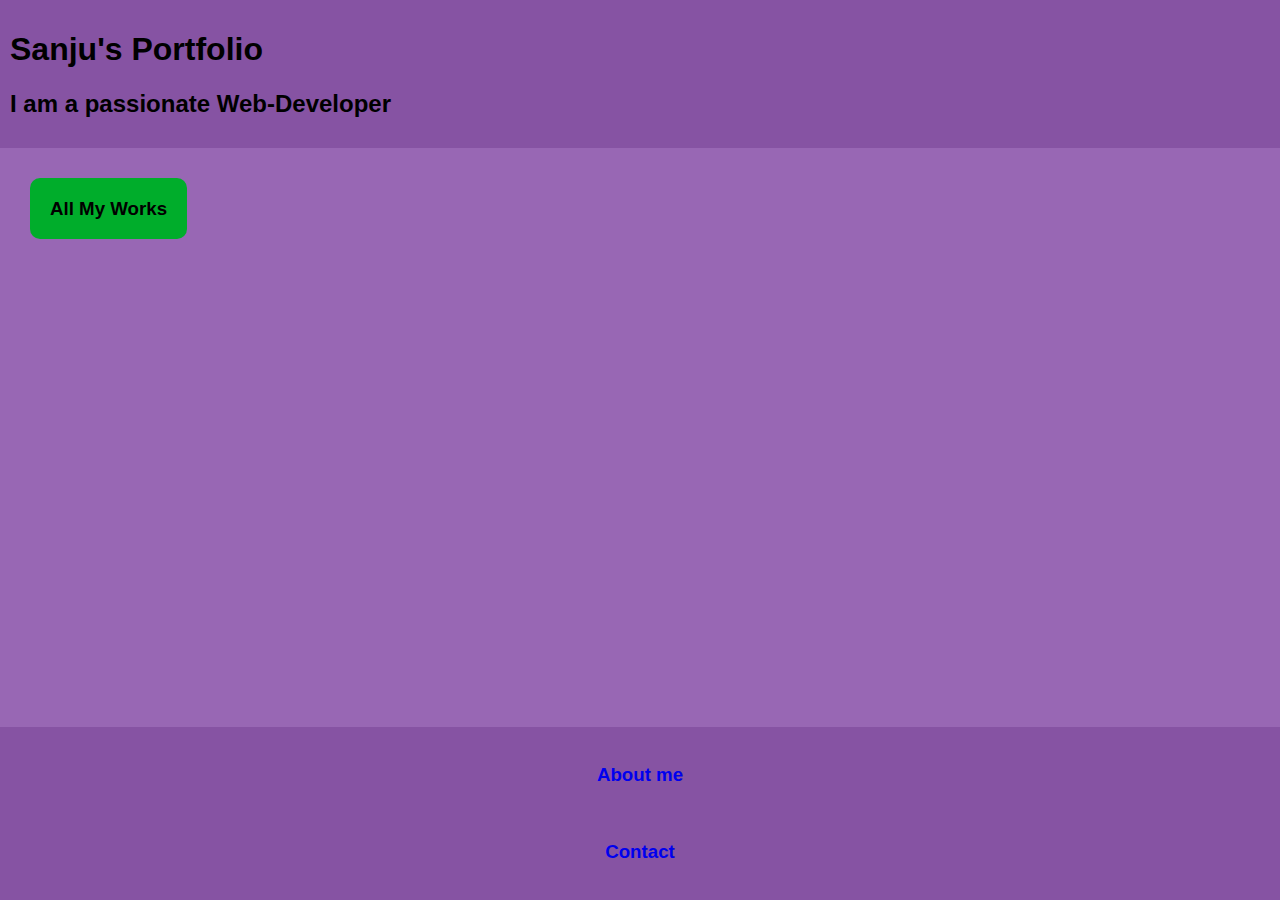
<file: index.html>
<!DOCTYPE html>
<html lang="en">
<head>
    <meta charset="UTF-8">
    <meta name="viewport" content="width=device-width, initial-scale=1.0">
    <title>Portfolio</title>
    <link rel="stylesheet" href="./styless/style.css">
</head>
<body>
    <header>
        <div id="header">
            <h1 class="red_heading">Sanju's Portfolio</h1>
            <h2 class="red_heading">I am a passionate Web-Developer</h2>
        </div>
    </header>

    <div id="data">
        <a href="./my_works.html">    
            <h3>All My Works</h3>
        </a>
    </div>

    <footer>
        <div id="footer">
            <span>
                <a draggable="true" class="red_heading" href="./about.html"><h3>About me</h3></a>
                <a draggable="true" class="red_heading" href="./pub/contact.html"><h3>Contact</h3></a>
            </span>
        </div>
    </footer>

</body>
</html>
</file>
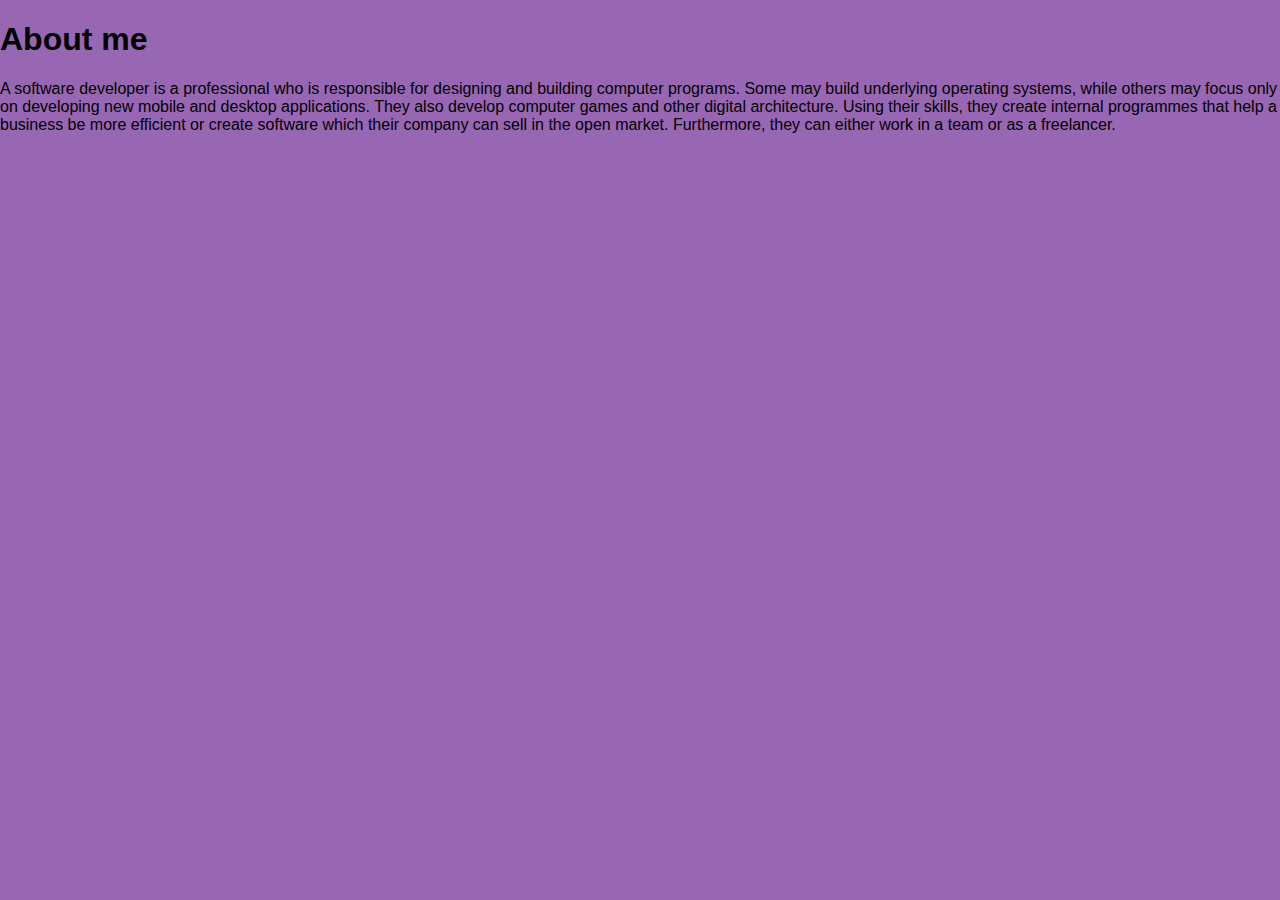
<file: about.html>
<!DOCTYPE html>
<html lang="en">
<head>
    <meta charset="UTF-8">
    <meta name="viewport" content="width=device-width, initial-scale=1.0">
    <title>Document</title>
    <link rel="stylesheet" href="./styless/style.css">
</head>
<body>
    <h1>About me</h1>
    <p>A software developer is a professional who is responsible for designing and building computer programs. Some may build underlying operating systems, while others may focus only on developing new mobile and desktop applications. They also develop computer games and other digital architecture. Using their skills, they create internal programmes that help a business be more efficient or create software which their company can sell in the open market. Furthermore, they can either work in a team or as a freelancer.</p>
</body>
</html>
</file>
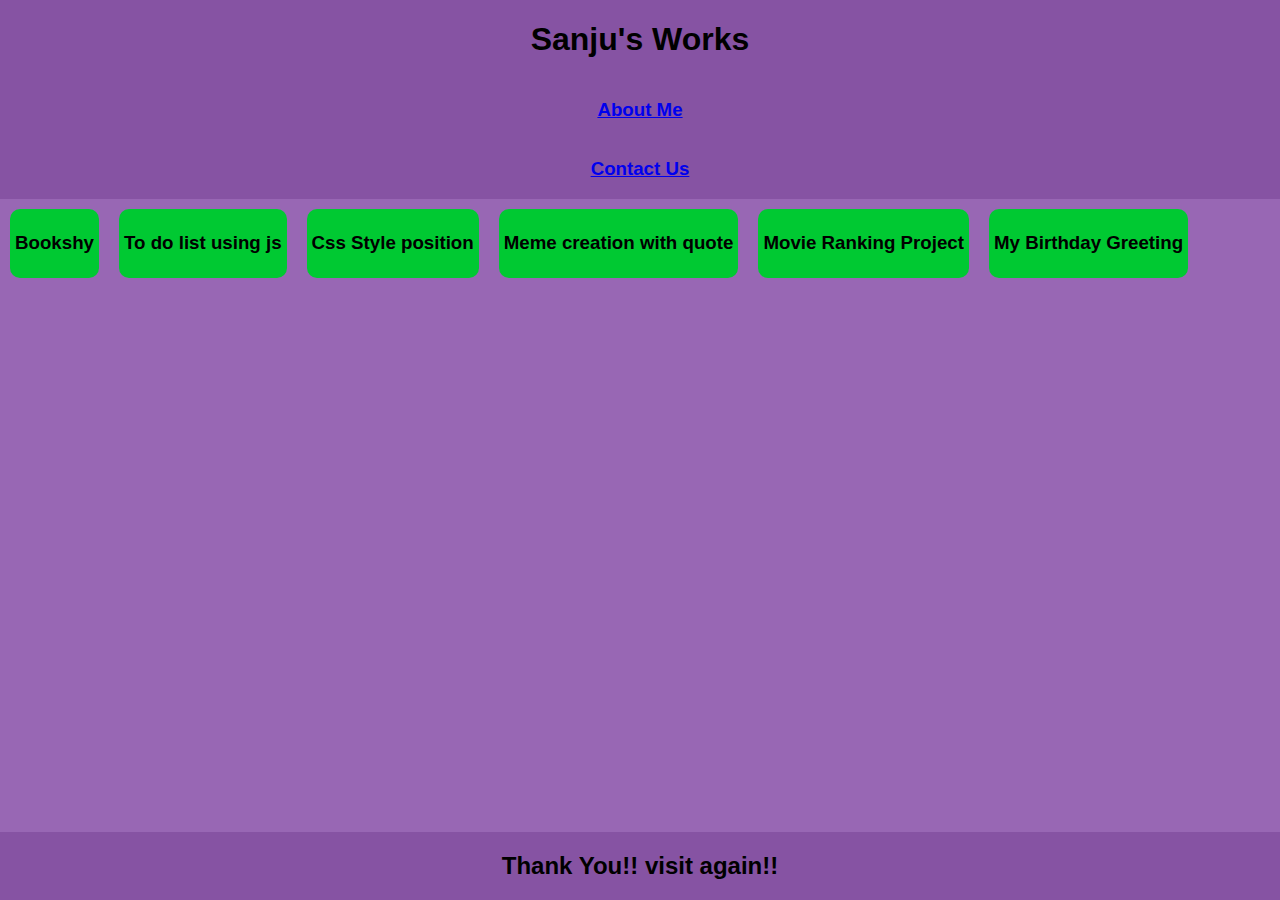
<file: my_works.html>
<!DOCTYPE html>
<html lang="en">
<head>
    <meta charset="UTF-8">
    <meta name="viewport" content="width=device-width, initial-scale=1.0">
    <title>Portfolio</title>
    <style>
        body {
            color: black;
            font-family: sans-serif;
            background-color: rgb(152, 103, 180);
            margin: 0px;
        }

        #header {
            background-color: rgb(134, 83, 163);
            width: 100%;
            height: auto;
            display: flex;
            flex-direction: column;
            align-items: center;
        }

        #data {
            display: flex;
            flex-wrap: wrap;
        }

        #data > a {
            width: fit-content;
            margin: 10px;
            padding: 5px;
            background-color: rgb(0, 201, 50);
            color: black;
            text-decoration: none;
            border-radius: 10px;
        }

        #footer {
            background-color: rgb(134, 83, 163);
            bottom: 0px;
            position: fixed;
            width: 100%;
            text-align: center;
        }

        #footer > span > a {
            text-decoration: none;
            text-align: center;
            padding: 10px;
        }

        h1 {
            font-weight: 900;
        }

        @media (hover:hover) {
            #data > a:hover {
                background-color: rgb(0, 112, 28);
                color: white;
            }

            a:hover {
                color: brown;
            }
        }
    </style>
</head>
<body>
    <header>
        <div id="header">
            <h1 class="red_heading">Sanju's Works</h1>
            <a draggable="true" class="red_heading" href="./about.html"><h3>About Me</h3></a>
            <a draggable="true" class="red_heading" href="./pub/contact.html"><h3>Contact Us</h3></a>
        </div>
        
    </header>

    <div id="data">
        <a href="./pub/Bookshy.html" alt="Bookshy add books" >
            <h3>Bookshy</h3>
        </a>
        <a href="./pub/ToDoListJs.html" alt="To Do List using Js" >
            <h3>To do list using js</h3>
        </a>
        <a href="./pub/css_style_positioning.html" alt=" all css style positioning" >
            <h3>Css Style position</h3>
        </a>
        <a class="meme_with_quote" href="./pub/motivation.html" alt="daenerys_with_dragon_egg_in_her_hand" >
            <h3>Meme creation with quote</h3>
        </a>
        <a class="movie_rank" href="./pub/best_websites.html">    
            <h3>Movie Ranking Project</h3>
        </a>
        <a class="red_heading" href="./pub/birthday_greet.htm" alt="birthday_greet" >
            <h3>My Birthday Greeting</h3>
        </a>
    </div>

    <footer>
        <div id="footer">
            <span>
                <h2>Thank You!! visit again!!</h2>
            </span>
        </div>
    </footer>

</body>
</html>
</file>
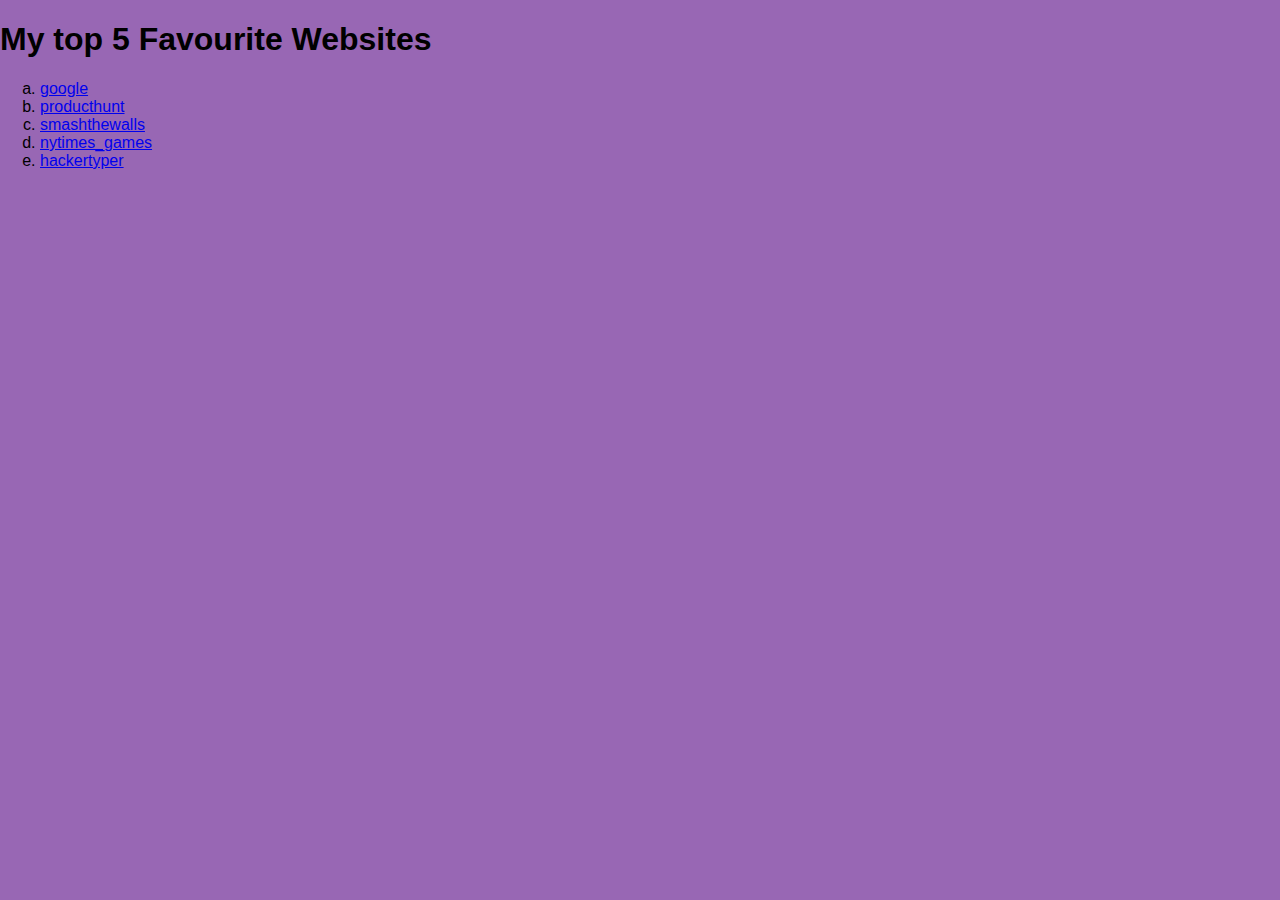
<file: pub/best_websites.html>
<!DOCTYPE html>
<html lang="en">
<head>
    <meta charset="UTF-8">
    <meta name="viewport" content="width=device-width, initial-scale=1.0">
    <title>best_websites</title>
    <link rel="stylesheet" href="../styless/style.css">
</head>
<body>
    <h1>My top 5 Favourite Websites</h1>
    <!-- Write your code below -->
    
    
    <ol start="1" type="a">
        <li><a href="https://www.google.com">google</a></li>
        <li><a href="https://www.producthunt.com/">producthunt</a></li>
        <li><a href="https://smashthewalls.com/">smashthewalls</a></li>
        <li><a href="https://www.nytimes.com/games/wordle">nytimes_games</a></li>
        <li><a href="https://hackertyper.com/">hackertyper</a></li>
    </ol>
</body>
</html>
</file>
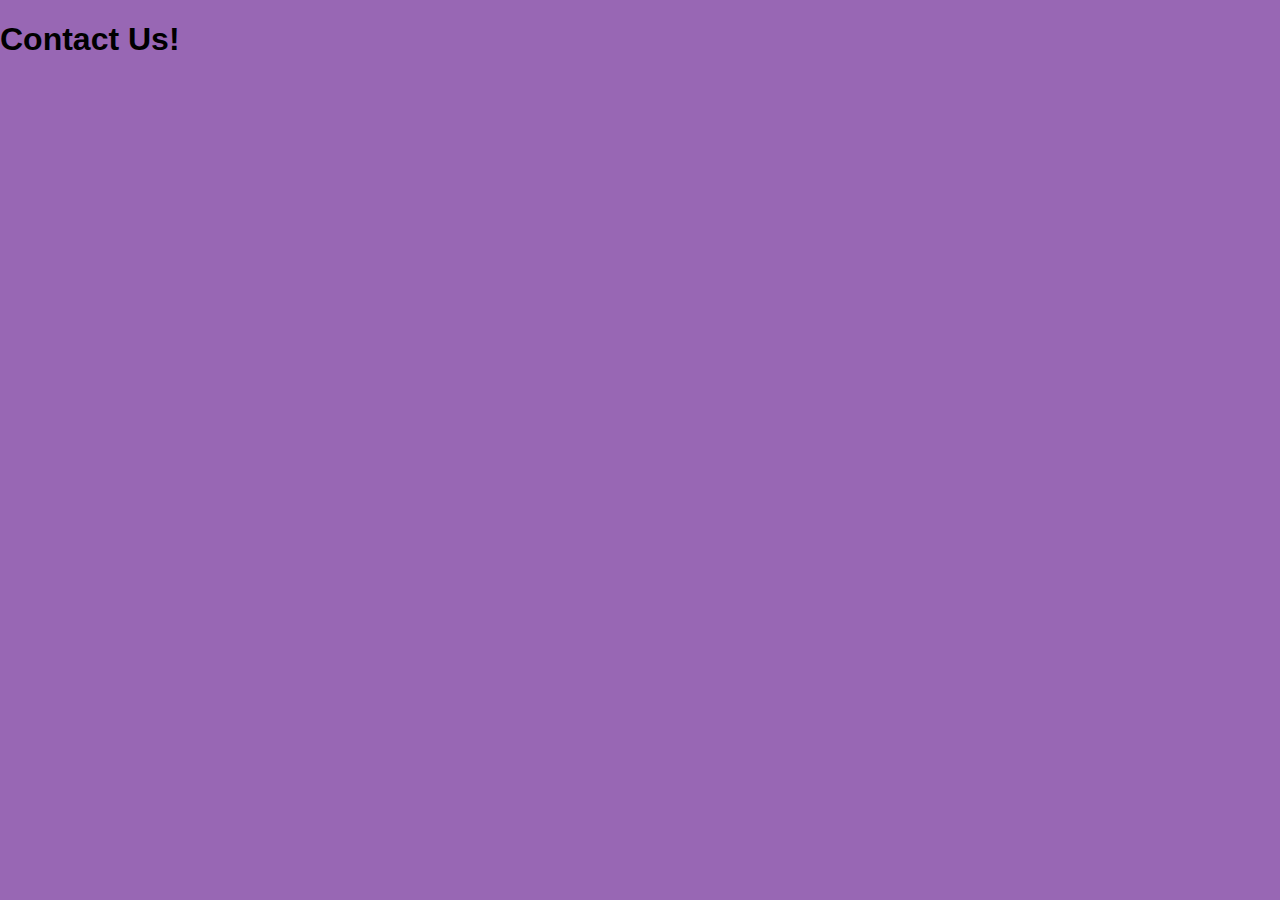
<file: pub/contact.html>
<!DOCTYPE html>
<html lang="en">
<head>
    <meta charset="UTF-8">
    <meta name="viewport" content="width=device-width, initial-scale=1.0">
    <title>Contact</title>
    <link rel="stylesheet" href="../styless/style.css">
</head>
<body>
    <h1>Contact Us!</h1>
    
</body>
</html>
</file>
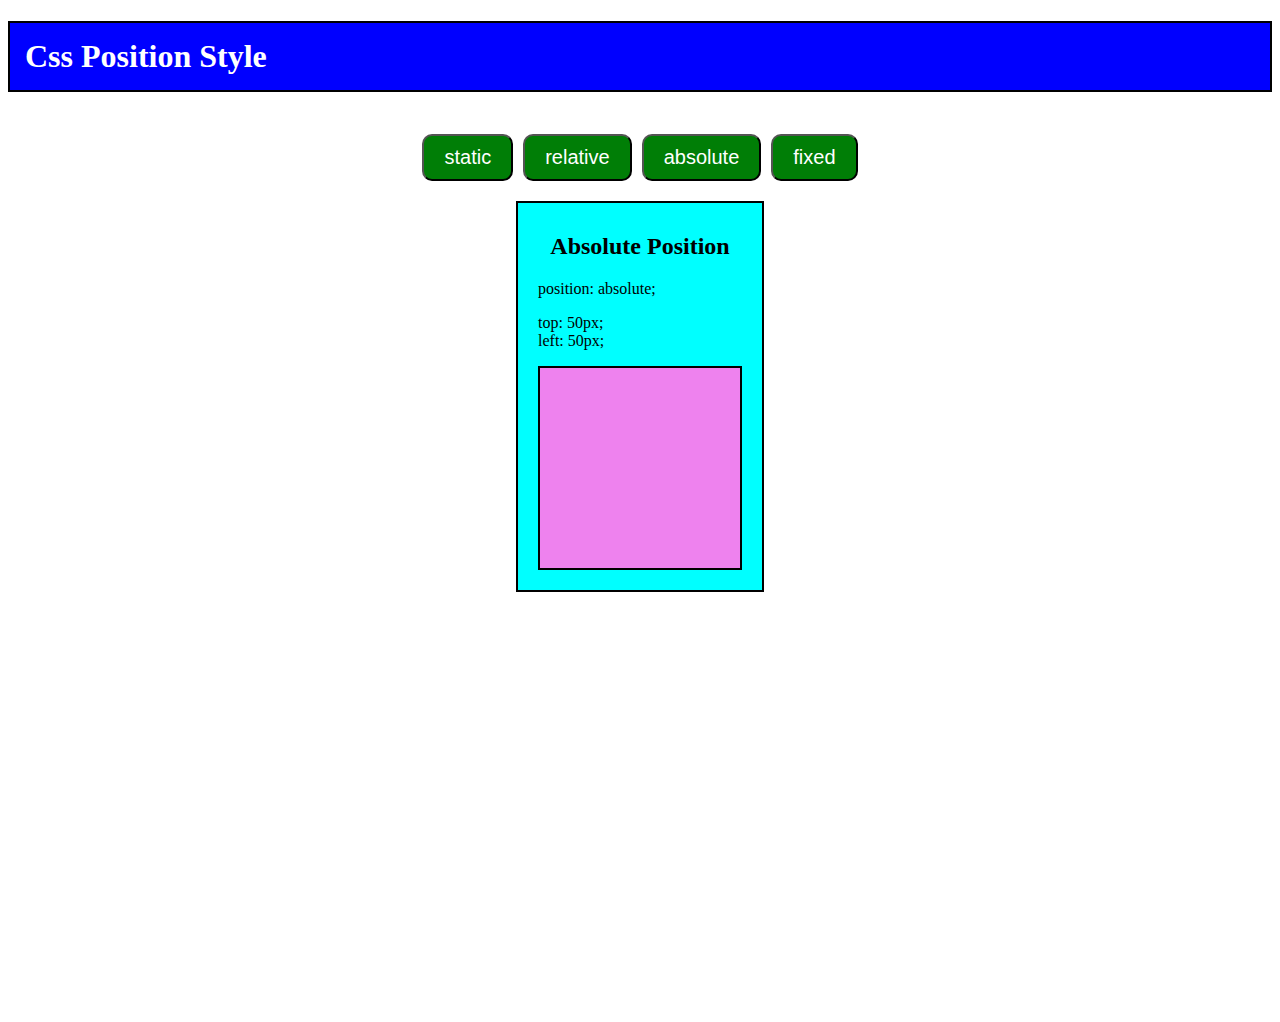
<file: pub/css_style_positioning.html>
<!DOCTYPE html>
<html lang="en">
<head>
    <meta charset="UTF-8">
    <meta name="viewport" content="width=device-width, initial-scale=1.0">
    <title>Document</title>

    <style>
        .main{
            height: 100vh;
        }

        h1{
            padding: 15px;
            background-color: blue;
            color: white;
            border: 2px solid black;
        }

        .button_group{
            display: flex;
            flex-wrap: wrap;
            gap: 10px;
            padding: 20px;
            justify-content: center;
        }

        .button_group button{
            padding: 10px 20px;
            background-color: rgb(0, 126, 6);
            border-radius: 10px;
            color: white;
            font-size: 20px;
        }

        .button_group button:hover{
            background-color: chartreuse;
            color: black;
        }

        .first_contents{
            background-color: aqua;
            border: 2px solid black;
            padding: 10px;
            text-align: center;
        }

        .contents  {
            display: flex;
            flex-direction: column;
            align-items: center;
            justify-content: center;
        }

        .box{
            top: 50px;
            left: 50px;
            border: 2px solid black;
            height: 200px;
            width: 200px;
            background-color: violet;
            margin: 10px;
        }

        .first_contents > p{
            text-align: start;
            padding-left: 10px;
        }

    </style>
</head>
<body>
    <h1>Css Position Style</h1>
    <div class="main">
        <div class="button_group">
            <button id="static" onclick="changePosition(event)">static</button>
            <button id="relative" onclick="changePosition(event)">relative</button>
            <button id="absolute" onclick="changePosition(event)">absolute</button>
            <button id="fixed" onclick="changePosition(event)">fixed</button>
        </div>
        <div class="contents">
            <div class="first_contents">
                <h2>Absolute Position</h2>
                <p>position: absolute;</p>
                <p>top: 50px;<br>left: 50px;</p>
                <div class="box"></div>
            </div>
        </div>
    </div>

    <script>
        const staticBtn = document.querySelector('.static');
        const relativeBtn = document.querySelector('.relative');
        const absoluteBtn = document.querySelector('.absolute');
        const fixedBtn = document.querySelector('.fixed');

        const h2 = document.querySelector('.contents > .first_contents > h2');

        const box = document.querySelector('.box');

        function changePosition(event){
            if (event.target.id === "static"){
                h2.innerText = "Static Positioning"
                box.style.position = 'static';
            }else if(event.target.id === "relative"){
                h2.innerText = "Relative Positioning"
                box.style.position = 'relative';
            }else if(event.target.id === "absolute"){
                h2.innerText = "Absolute Positioning"
                box.style.position = 'absolute';
            }else if(event.target.id === "fixed"){
                h2.innerText = "Fixed Positioning"
                box.style.position = 'fixed';
            }
        };

    </script>
</body>
</html>
</file>
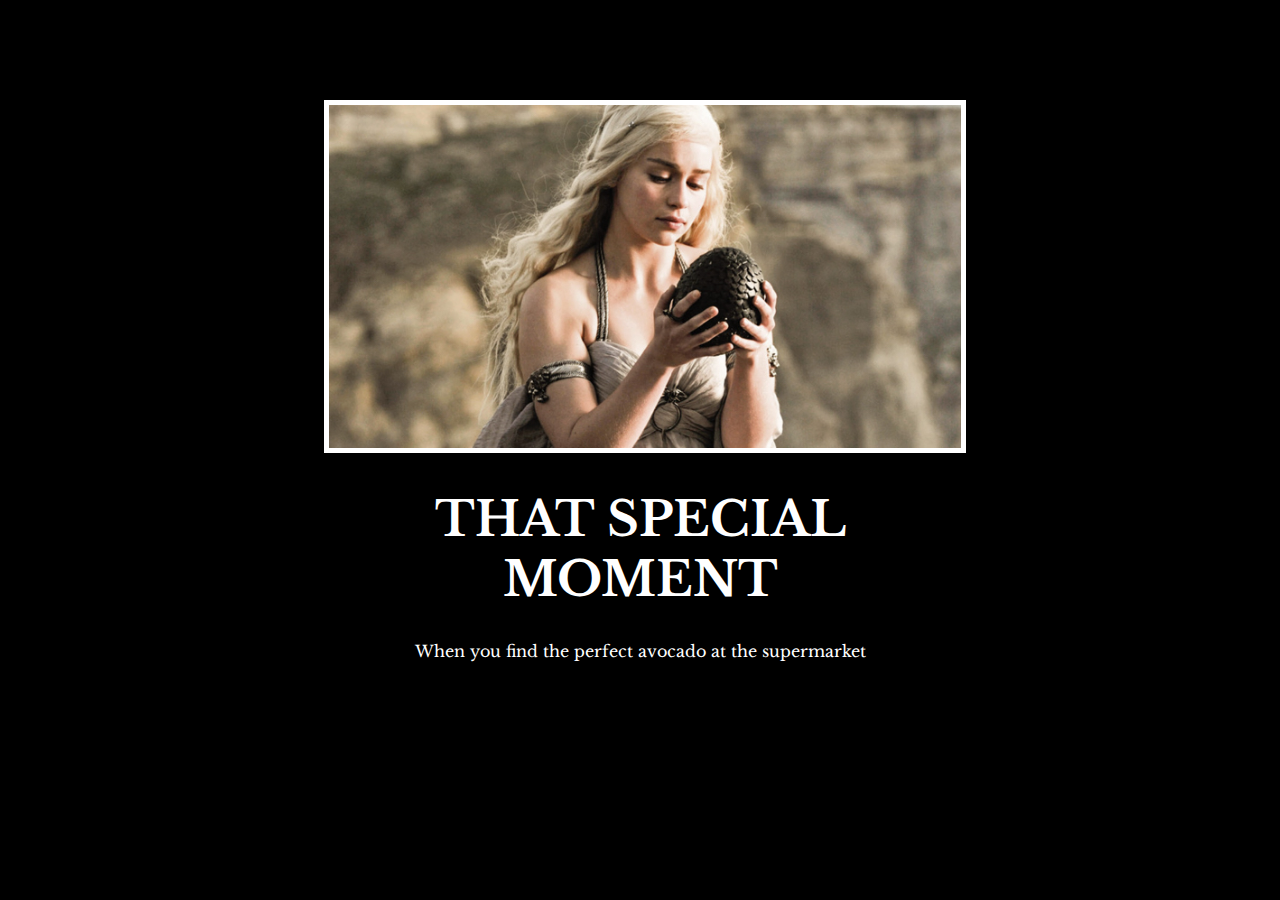
<file: pub/motivation.html>
<!-- 
  TODO: Create a motivational post website.
Style it how ever you like. 
Look at the goal image for inspiration.
But it must have the following features:
1. The main h1 text should be using the Regular Libre Baskerville Font from Google Fonts:
  https://fonts.google.com/specimen/Libre+Baskerville
2. The text should be white and background black.
3. Add your own image into the images folder inside assets. It should have a 5px white border.
4. The text should be center aligned.
5. Create a div to contain the h1, p and img elements. Adjust the margins so that the image and text are centered on the page. 
  Hint: You horizontally center a div by giving it a width of 50% and a margin-left of 25%.
  Hint: Set the image to have a width of 100% so it fills the div. 
6. Read about the text-transform property on MDN docs to make the h1 uppercase with CSS.
  https://developer.mozilla.org/en-US/docs/Web/CSS/text-transform 
-->

<!DOCTYPE html>
<html lang="en">
<head>
  <meta charset="UTF-8">
  <meta name="viewport" content="width=device-width, initial-scale=1.0">
  <title>Document</title>
  <link rel="stylesheet" href="../styless/meme.css">
  <link rel="preconnect" href="https://fonts.googleapis.com">
  <link rel="preconnect" href="https://fonts.gstatic.com" crossorigin>
  <link href="https://fonts.googleapis.com/css2?family=Libre+Baskerville&display=swap" rel="stylesheet">
</head>
<body>
  <div class="div">
    <img class="image" src="../imagess/daenerys.jpeg" alt="daenerys_image">
    <h1>That Special Moment</h1>
    <p>When you find the perfect avocado at the supermarket</p>
  </div>

</body>
</html>
</file>
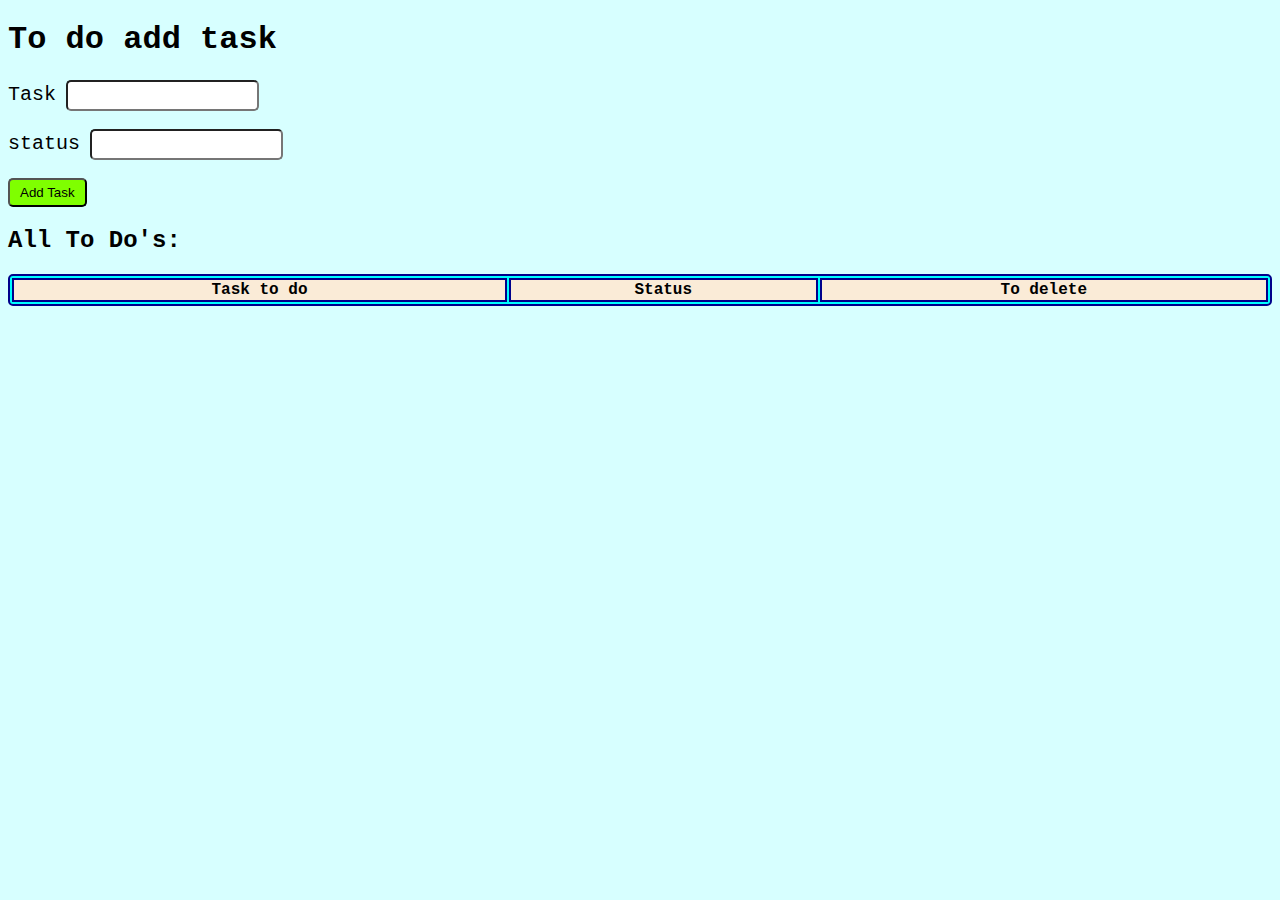
<file: pub/ToDoListJs.html>
<!DOCTYPE html>
<html lang="en">
<head>
    <meta charset="UTF-8">
    <meta name="viewport" content="width=device-width, initial-scale=1.0">
    <title>Document</title>
    <style>
        body{
            background-color: rgb(215, 255, 255);
            font-family: 'Courier New', Courier, monospace;
        }

        input{
            border-radius: 5px;
            padding: 6px;
        }

        label{
            font-size: 20px;
        }

        table{
            width: 100%;
            border: 2px solid darkblue;
            border-radius: 5px;
            background-color: aqua;
        }

        tr{
            text-align: center;
            background-color: white;
        }

        th{
            border: 2px solid darkblue;
            background-color: antiquewhite;
        }


        td{
            border: 1px solid darkblue;
            background-color: antiquewhite;
        }

        button{
            background-color: chartreuse;
            border-radius: 5px;
            padding: 5px 10px;
        }

        button:hover{
            background-color: rgb(33, 66, 0);
            color: white;
        }

        button:disabled{
            cursor: not-allowed;
            color: rgb(215, 255, 255);
            background-color: rgb(215, 255, 255);
        }
    </style>
</head>
<body>
    <h1>To do add task</h1>

    <label for="task_name">Task</label>
    <input type="text" name="task_name"><br><br>

    <label for="task_status"> status</label>
    <input type="text" name="task_status"><br><br>

    <button id="button" onclick="addTask()">Add Task</button>

    <p id="message"></p>

    <h2>All To Do's:  </h2>

    <table id="table">
        <tr>
            <th>Task to do</th>
            <th>Status</th>
            <th>To delete</th>
        </tr>
    </table>

    <script>
        function deleteParentElement(event){
            event.target.parentNode.parentNode.remove();
        };

        const task_name = document.getElementsByName('task_name');
        const task_status = document.getElementsByName('task_status');

        const table = document.getElementById('table');

        const btn_timeout_message = document.getElementById('message');
        btn_timeout_message.style.display = 'none';
        btn_timeout_message.style.color = 'red';

        const button = document.getElementById('button');

        button.disabled = false;
        
        function addTask(){
            const tr_tag = document.createElement('tr')
            const td_tag_task = document.createElement('td');
            const td_tag_status = document.createElement('td');
            const td_for_button_tag = document.createElement('td');

            td_tag_task.innerText = task_name[0].value;
            td_tag_status.innerText = task_status[0].value;
            td_for_button_tag.innerHTML = '<button onclick="deleteParentElement(event)">click</button>';
            console.log(td_for_button_tag);
            
            if (td_tag_task.innerText.trim().length !== 0 && td_tag_status.innerText.trim().length !== 0){

                tr_tag.appendChild(td_tag_task);
                tr_tag.appendChild(td_tag_status);
                tr_tag.appendChild(td_for_button_tag);
                
                table.appendChild(tr_tag);

                button.disabled = true;

                if (button.disabled == true){
                    setTimeout(function(){
                        button.disabled = false;
                    }, 2000);
                };
            }else {
                btn_timeout_message.style.display = 'block';
                
                if (td_tag_task.innerText.trim().length == 0 && td_tag_status.innerText.trim().length == 0){
                    btn_timeout_message.innerText = "Please, fill all fields!";
                }else if (td_tag_task.innerText.trim().length == 0){
                    btn_timeout_message.innerText = "Please, fill the task field!";
                }else if (td_tag_status.innerText.trim().length == 0){
                    btn_timeout_message.innerText = "Please, fill the status field!";
                }
                setTimeout(function (){
                    btn_timeout_message.style.display = 'none';
                }, 3000);
            }
        }
    </script>
</body>
</html>
</file>
<file: styless/style.css>
body {
    color: black;
    font-family: sans-serif;
    background-color: rgb(152, 103, 180);
    margin: 0px;
}

#header {
    background-color: rgb(134, 83, 163);
    width: 100%;
    margin: 0px;
    padding: 10px ;
    height: auto;
    position: relative;
}

#data {
    padding: 20px;
}

#data > a {
    display: block;
    width: fit-content;
    margin: 10px;
    padding: 1px 20px;
    background-color: rgb(0, 173, 43);
    color: black;
    text-decoration: none;
    border-radius: 10px;
}

#footer {
    background-color: rgb(134, 83, 163);
    bottom: 0px;
    position: fixed;
    width: 100%;
    display: flex;
    justify-content: center;
}

#footer > span > a {
    text-decoration: none;
    text-align: center;
    padding: 10px;    
    text-align: center;
    display: inline;
}

h1 {
    font-weight: 900;
}

@media (hover:hover) {
    #data > a:hover {
        background-color: rgb(0, 99, 25);
        color: white;
    }

    #footer > span > a:hover {
        color: brown;
    }
}
</file>
<file: styless/meme.css>
*{
    background-color: black;
    color: white;
}

.image{
    border: 5px solid white;
    width: 100%;
}

h1{
    text-transform: uppercase;
    font-size: 3rem;
}

.div{
    width: 50%;
    margin-top: 100px;
    margin-left: 25%;
    text-align: center;
    font-family: "Libre Baskerville", serif;
}
</file>
